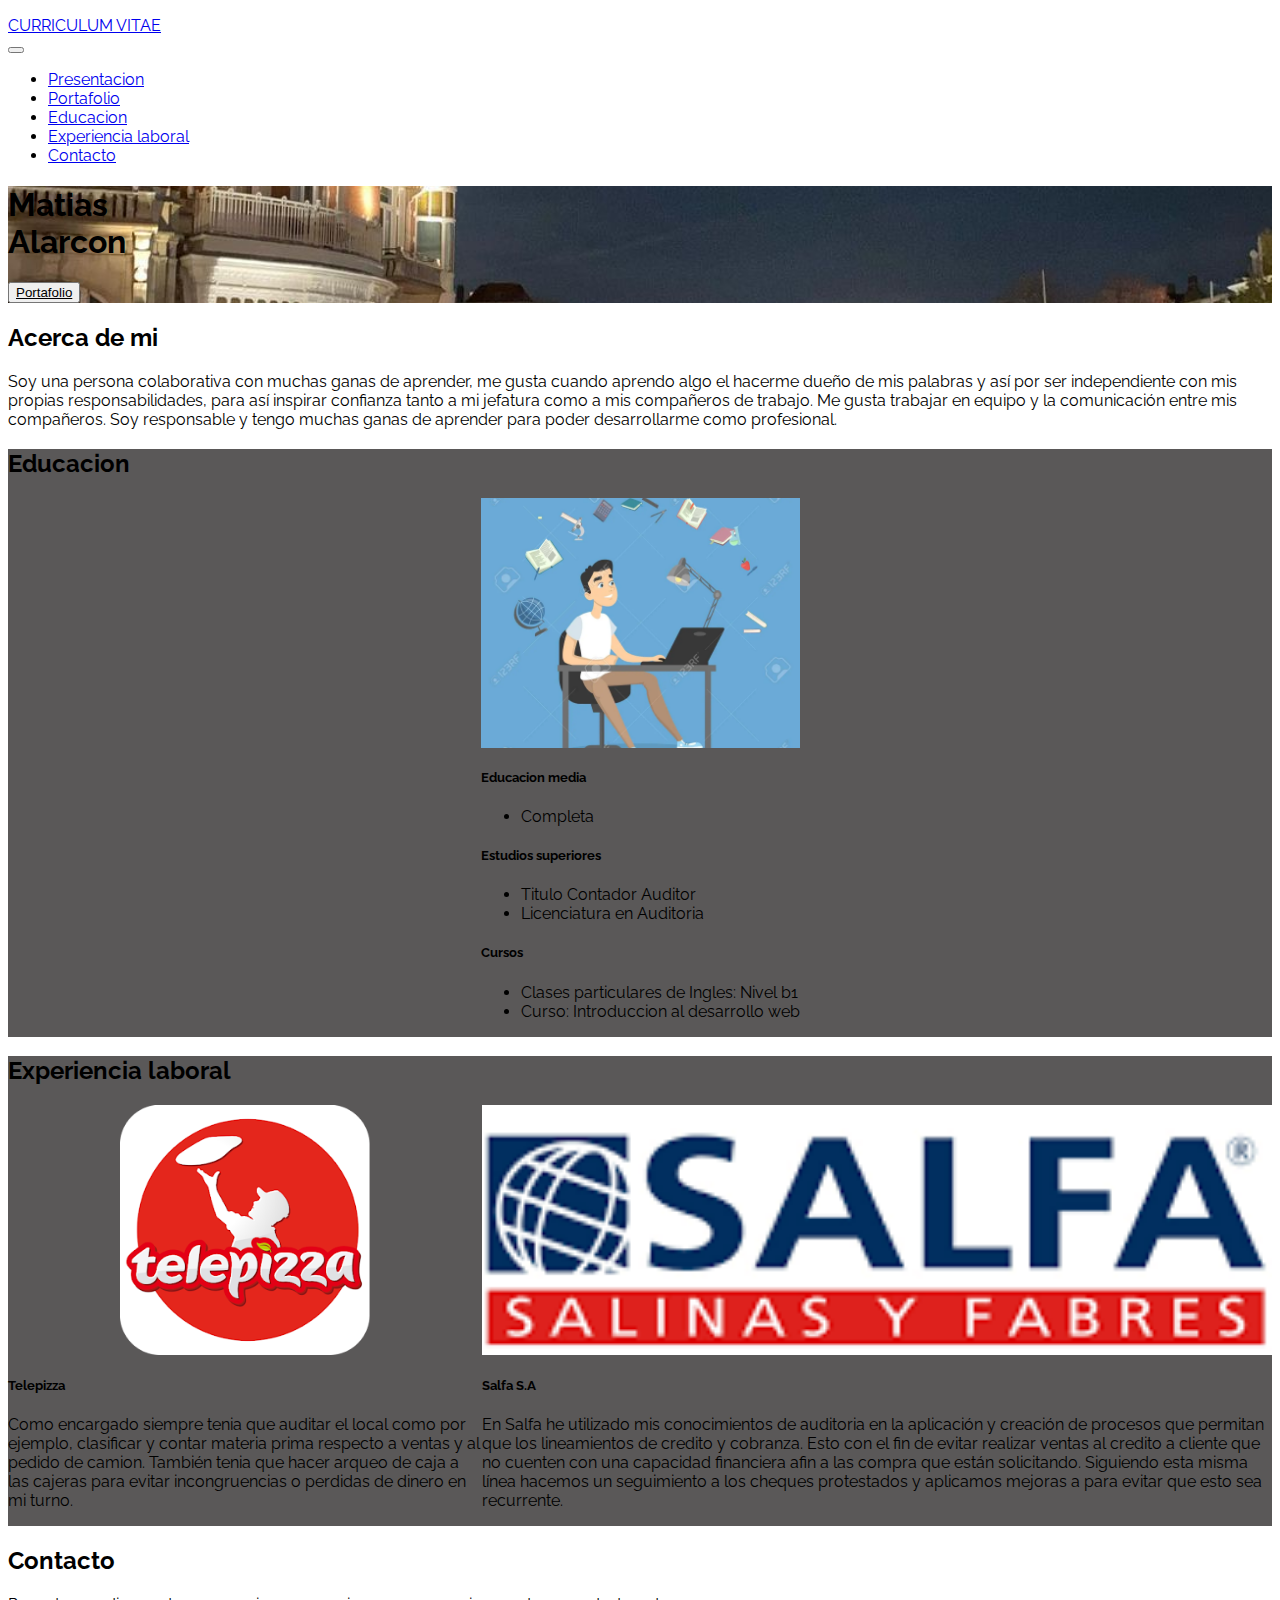
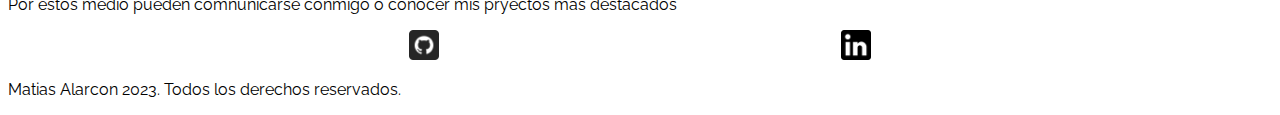
<file: index.html>
<!DOCTYPE html>
<html lang="en">

<head>
    <meta charset="UTF-8">
    <meta http-equiv="X-UA-Compatible" content="IE=edge">
    <meta name="viewport" content="width=device-width, initial-scale=1.0">
    <link rel="preconnect" href="https://fonts.googleapis.com">
    <link rel="preconnect" href="https://fonts.gstatic.com" crossorigin>
    <link href="https://fonts.googleapis.com/css2?family=Raleway:wght@400;700&display=swap" rel="stylesheet">
    <link href="https://cdn.jsdelivr.net/npm/bootstrap@5.1.3/dist/css/bootstrap.min.css" rel="stylesheet"
        integrity="sha384-1BmE4kWBq78iYhFldvKuhfTAU6auU8tT94WrHftjDbrCEXSU1oBoqyl2QvZ6jIW3" crossorigin="anonymous">
    <title>CV Matias Alarcon</title>
    <link rel="stylesheet" href="https://cdnjs.cloudflare.com/ajax/libs/font-awesome/5.9.0/css/all.min.css"
        integrity="sha512-q3eWabyZPc1XTCmF+8/LuE1ozpg5xxn7iO89yfSOd5/oKvyqLngoNGsx8jq92Y8eXJ/IRxQbEC+FGSYxtk2oiw=="
        crossorigin="anonymous" referrerpolicy="no-referrer" />
    <link rel="stylesheet" href="./asset/css/style.css">
</head>

<body>
    <nav class="navbar navbar-expand-lg navbar-dark bg-dark fixed-top">
        <div class="container">
            <a class="navbar-brand" href="#">
                <p style="margin-bottom: 0%;">CURRICULUM VITAE</p>
            </a>
            <button class="navbar-toggler" type="button" data-bs-toggle="collapse"
                aria-controls="navbarSupportedContent" aria-expanded="false" aria-label="Toggle navigation">
                <span class="navbar-toggler-icon"></span>
            </button>
            <div class="collapse navbar-collapse" id="navbarSupportedContent">
                <ul class="navbar-nav ms-auto mb-2 mb-lg-0 fs-5">
                    <li class="nav-item">
                        <a class="nav-link" href="#Presentacion">Presentacion</a>
                    </li>
                    <li class="nav-item">
                        <a class="nav-link" href="#Portafolio">Portafolio</a>
                    </li>
                    <li class="nav-item">
                        <a class="nav-link" href="#Educacion">Educacion</a>
                    </li>
                    <li class="nav-item">
                        <a class="nav-link" href="#ExperienciaLaboral">Experiencia laboral</a>
                    </li>
                    <li class="nav-item">
                        <a class="nav-link" href="#Contacto">Contacto</a>

                </ul>

            </div>
        </div>
    </nav>

    <header id="Presentacion" class="text-light text-end py-5 mt-5">
        <div class="container">
            <div class="ms-auto col-12 col-md-7 ">
                <h1 class="display-1 fw-bold my-5">
                    Matias <br> Alarcon
                </h1>
                <div id="Portafolio">
                    <button type="button" class="btn btn-info"> <a target="_blank" href="./asset/portafolio/portafolio.html">Portafolio</a></button>                   
                </div>
            </div>
        </div>
    </header>


    <section id="Acerca-de-mi" class="container text-center my-5">


        <h2 class="display-3 fw-bold my-4">Acerca de mi</h2>

        <p class="my-4">
            Soy una persona colaborativa con muchas ganas de aprender, me gusta cuando aprendo algo el
hacerme dueño de mis palabras y así por ser independiente con mis propias responsabilidades, para
así inspirar confianza tanto a mi jefatura como a mis compañeros de trabajo.
Me gusta trabajar en equipo y la comunicación entre mis compañeros.
Soy responsable y tengo muchas ganas de aprender para poder desarrollarme como profesional.
        </p>

    </section>


    <section id="Mis-trabajos" class="my-5 p-5">
    
        <h2 id="Educacion" class="display-4 fw-bold text-center text-light mb-3">Educacion</h2>
    
        <div class="row">
            <div class="col-12 col-sm-4 py-2">
                <div class="card">
                    <div class="image-top" style="background-image: url(./asset/imagenes/alguien\ estudiando.webp)"></div>
                    <div class="card-body">
                        <h5 class="card-title fw-bold">Educacion media</h5>
                        <p class="card-text">
                            <ul>
                                <li>Completa</li>
                            </ul>
                        </p>
                        <h5 class="card-title fw-bold">Estudios superiores</h5>
                        <p class="card-text">
                            <ul>
                                <li>Titulo Contador Auditor</li>
                                <li>Licenciatura en Auditoria</li>
                            </ul>
                        </p>
                        <h5 class="card-title fw-bold">Cursos</h5>
                        <p class="card-text">
                            <ul>
                                <li>Clases particulares de Ingles: Nivel b1</li>
                                <li>Curso: Introduccion al desarrollo web</li>
                            </ul>
                        </p>
                    </div>
                </div>
            </div>
        </div>
    
    </section>
    <section id="Mis-trabajos" class="my-5 p-5">

        <h2 id="ExperienciaLaboral" class="display-4 fw-bold text-center text-light mb-3">Experiencia laboral</h2>

        <div class="row">
            <div class="col-12 col-sm-4 py-2">
                <div class="card">
                    <div class="image-top" style="background-image: url(./asset/imagenes/Telepizza.png)"></div>
                    <div class="card-body">
                        <h5 class="card-title fw-bold">Telepizza</h5>
                        <p class="card-text">
                            Como encargado siempre tenia que auditar el local como por ejemplo, clasificar y contar materia prima
respecto a ventas y al pedido de camion.
También tenia que hacer arqueo de caja a las cajeras para evitar incongruencias o perdidas de dinero
en mi turno.
                        </p>
                    </div>
                </div>
            </div>
            <div class="col-12 col-sm-4 py-2">
                <div class="card">
                    <div class="image-top" style="background-image: url(./asset/imagenes/Salfa.png)"></div>
                    <div class="card-body">
                        <h5 class="card-title fw-bold">Salfa S.A</h5>
                        <p class="card-text">
                            En Salfa he utilizado mis conocimientos de auditoria en la aplicación y creación de procesos que
permitan que los lineamientos de credito y cobranza. Esto con el fin de evitar realizar ventas al credito
a cliente que no cuenten con una capacidad financiera afin a las compra que están solicitando.
Siguiendo esta misma línea hacemos un seguimiento a los cheques protestados y aplicamos mejoras
a para evitar que esto sea recurrente.
                        </p>
                    </div>
                </div>
            </div>
        </div>

    </section>

    <footer>
        <section id="Contacto" class="container my-5">

            <h2 class="display-4 fw-bold text-center my-4">Contacto</h2>

            <p class="text-center my-4 d-none d-md-block">Por estos medio pueden comnunicarse conmigo o conocer mis pryectos mas destacados</p>
            <div class="redes">
                <a target="_blank" href="https://github.com/matiasalarcon6"><img src="./asset/imagenes/github.png" alt=""></a>
                <a target="_blank" href="https://www.linkedin.com/in/matías-felipe-alarcón-cornejo-512926151/"> <img src="./asset/imagenes/logotipo-de-linkedin.png" alt=""></a>
            </div>

        </section>



        <div class="bg-dark text-center text-light p-4">
            <p class="mb-0">Matias Alarcon 2023. Todos los derechos reservados.</p>
        </div>
    </footer>

    <script src="https://cdn.jsdelivr.net/npm/bootstrap@5.1.3/dist/js/bootstrap.bundle.min.js"
        integrity="sha384-ka7Sk0Gln4gmtz2MlQnikT1wXgYsOg+OMhuP+IlRH9sENBO0LRn5q+8nbTov4+1p"
        crossorigin="anonymous"></script>
</body>

</html>
</file>
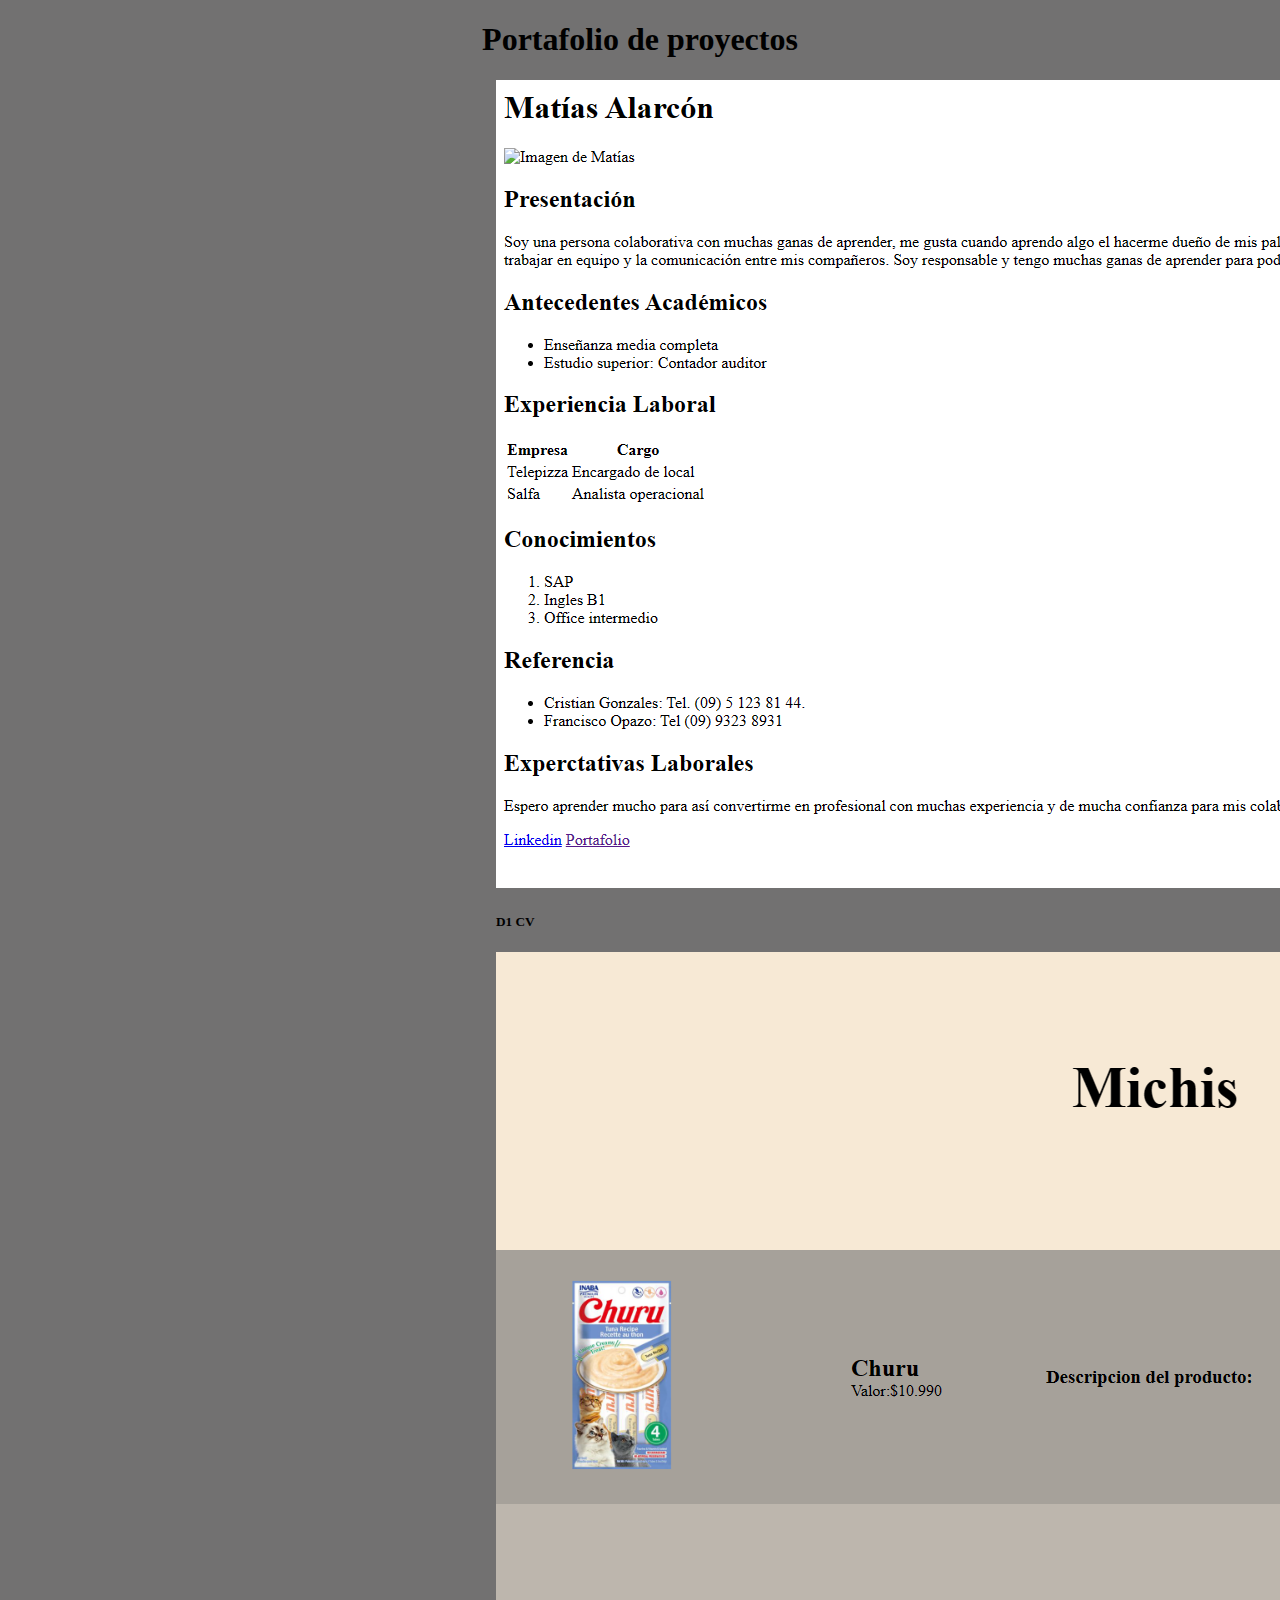
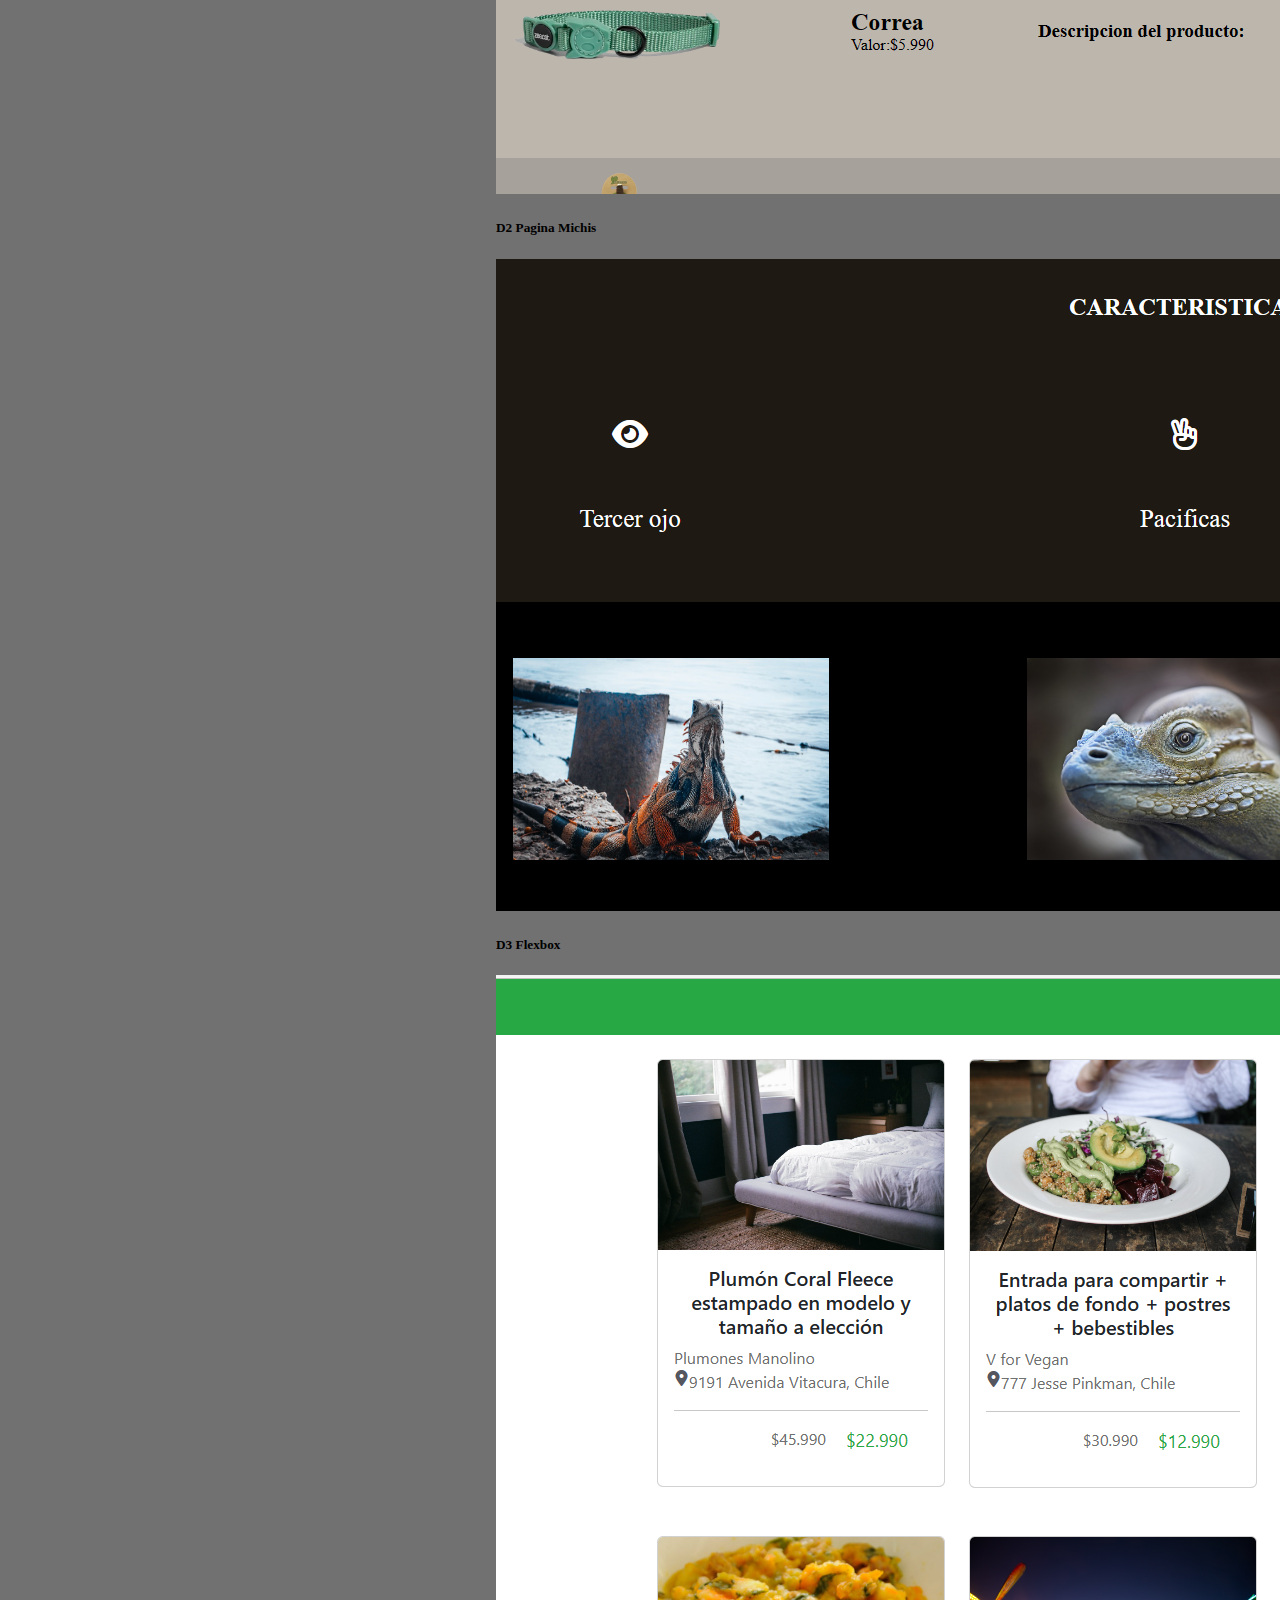
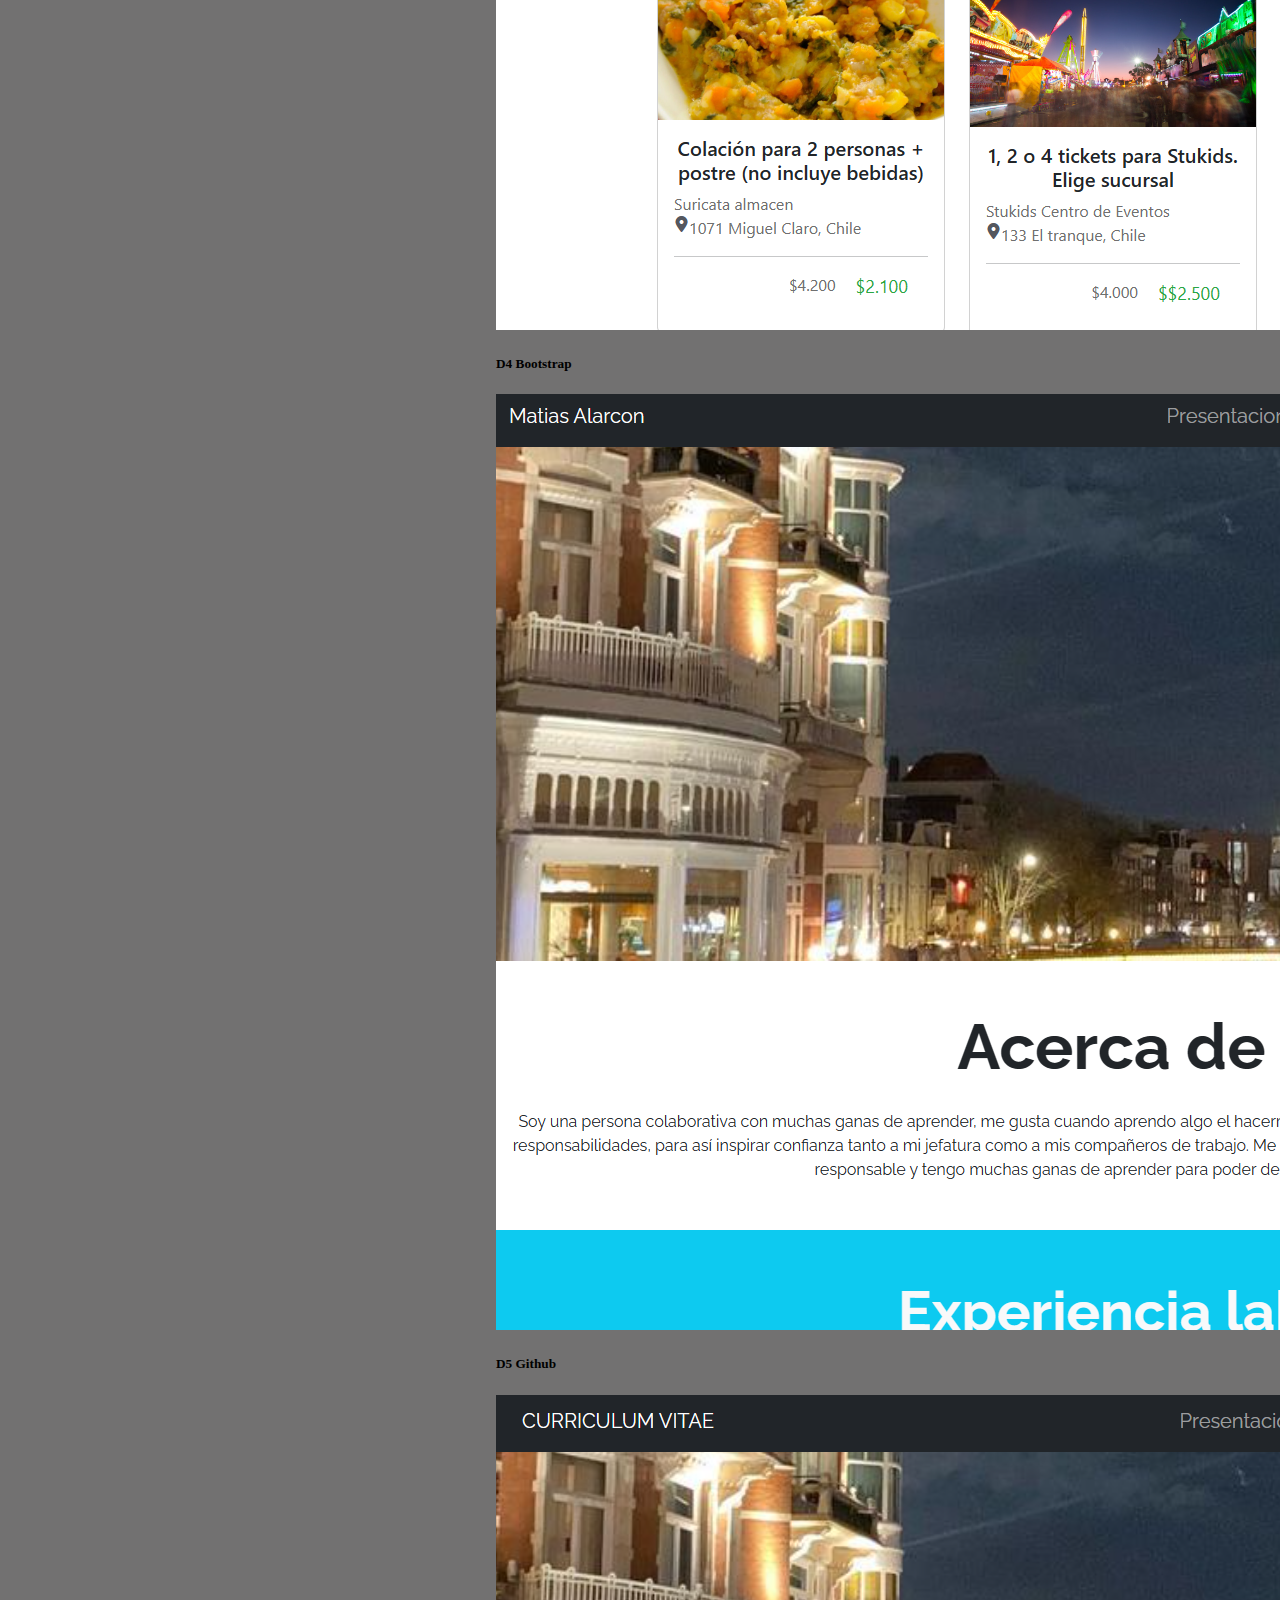
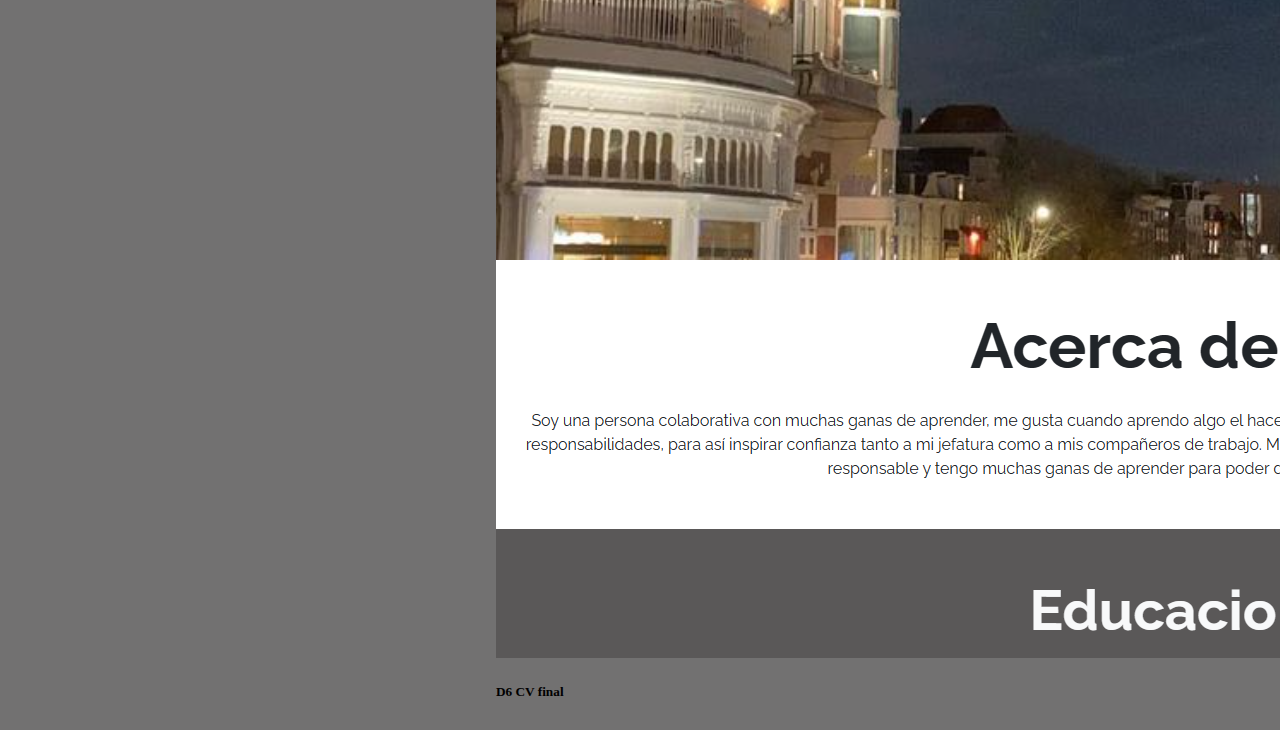
<file: asset/portafolio/portafolio.html>
<!DOCTYPE html>
<html lang="en">
<head>
    <meta charset="UTF-8">
    <meta name="viewport" content="width=device-width, initial-scale=1.0">
    <link href="https://cdn.jsdelivr.net/npm/bootstrap@5.3.0/dist/css/bootstrap.min.css" rel="stylesheet" integrity="sha384-9ndCyUaIbzAi2FUVXJi0CjmCapSmO7SnpJef0486qhLnuZ2cdeRhO02iuK6FUUVM" crossorigin="anonymous">
    <link rel="stylesheet" href="../css/funda.css">
    <title>Portafolio</title>
</head>
<body>
    <h1>Portafolio de proyectos</h1>
    <div class="container text-center">
        <div class="row">
            <div class="col-4">
                <div class="card" style="width: 18rem;">
                    <img src="../imagenes/D1 CV.png" class="card-img-top" alt="...">
                    <div class="card-body">
                    <h5 class="card-title">D1 CV</h5>

                    </div>
                </div>
            </div>
            <div class="col-4">
                <div class="card" style="width: 18rem;">
                    <img src="../imagenes/D2 Pagina Michis.png" class="card-img-top" alt="...">
                    <div class="card-body">
                    <h5 class="card-title">D2 Pagina Michis</h5>

                    </div>
                </div>
            </div>
            <div class="col-4">
                <div class="card" style="width: 18rem;">
                    <img src="../imagenes/D3 Flexbox iguana.png" class="card-img-top" alt="...">
                    <div class="card-body">
                    <h5 class="card-title">D3 Flexbox</h5>

                    </div>
                </div>
            </div>
            <div class="col-4">
                <div class="card" style="width: 18rem;">
                    <img src="../imagenes/D4 Bootstrap cupon.png" class="card-img-top" alt="...">
                    <div class="card-body">
                    <h5 class="card-title">D4 Bootstrap</h5>

                    </div>
                </div>
            </div>
            <div class="col-4">
                <div class="card" style="width: 18rem;">
                    <img src="../imagenes/D5 Github pagina.png" class="card-img-top" alt="...">
                    <div class="card-body">
                    <h5 class="card-title">D5 Github</h5>
                    </div>
                </div>
            </div>
            <div class="col-4">
                <div class="card" style="width: 18rem;">
                    <img src="../imagenes/D6 CV final.png" class="card-img-top" alt="...">
                    <div class="card-body">
                    <h5 class="card-title">D6 CV final</h5>
                    </div>
                </div>
            </div>
        </div>
    </div>
    <script src="https://cdn.jsdelivr.net/npm/bootstrap@5.3.0/dist/js/bootstrap.bundle.min.js" integrity="sha384-geWF76RCwLtnZ8qwWowPQNguL3RmwHVBC9FhGdlKrxdiJJigb/j/68SIy3Te4Bkz" crossorigin="anonymous"></script>
</body>
</html>
</file>
<file: asset/css/style.css>
body {
    font-family: "Raleway", sans-serif;
  }
  
  /* Hero Section */
  
  #Presentacion {
    background-image: url("../imagenes/imagen\ principal.jpg");
    background-repeat: no-repeat;
    background-size: cover;
    background-position: left;
  }
  #Portafolio a{
    color: rgb(0, 0, 0);
  }
  
  /* Mis trabajos */
  #Mis-trabajos{
    background-color: rgb(90, 88, 88);
  }
  
  #Mis-trabajos .image-top {
    height: 250px;
    background-repeat: no-repeat;
    background-size: cover;
    background-position: center;
  }
  
  /* Contacto */
  .row {
    display: flex;
    justify-content: space-evenly;
  }
  #Contacto form label {
    font-weight: 700;
    color: #373a3c;
  }
  .redes {
    display: flex;
    justify-content: space-evenly;
  }
  .redes img{
    width: 30px;
  }
  @media (max-width: 768px) {
    #Contacto form label {
      font-weight: 400;
    }
  
    .navbar-brand{
      width: 100px;
    }
  
  }
</file>
<file: asset/css/funda.css>
body{
    background-color: rgb(114, 113, 113);
}

h1{
    text-align: center;
}
.col-4{
    display: flex;
    justify-content: space-evenly;
    padding: 0% ;
}
</file>
